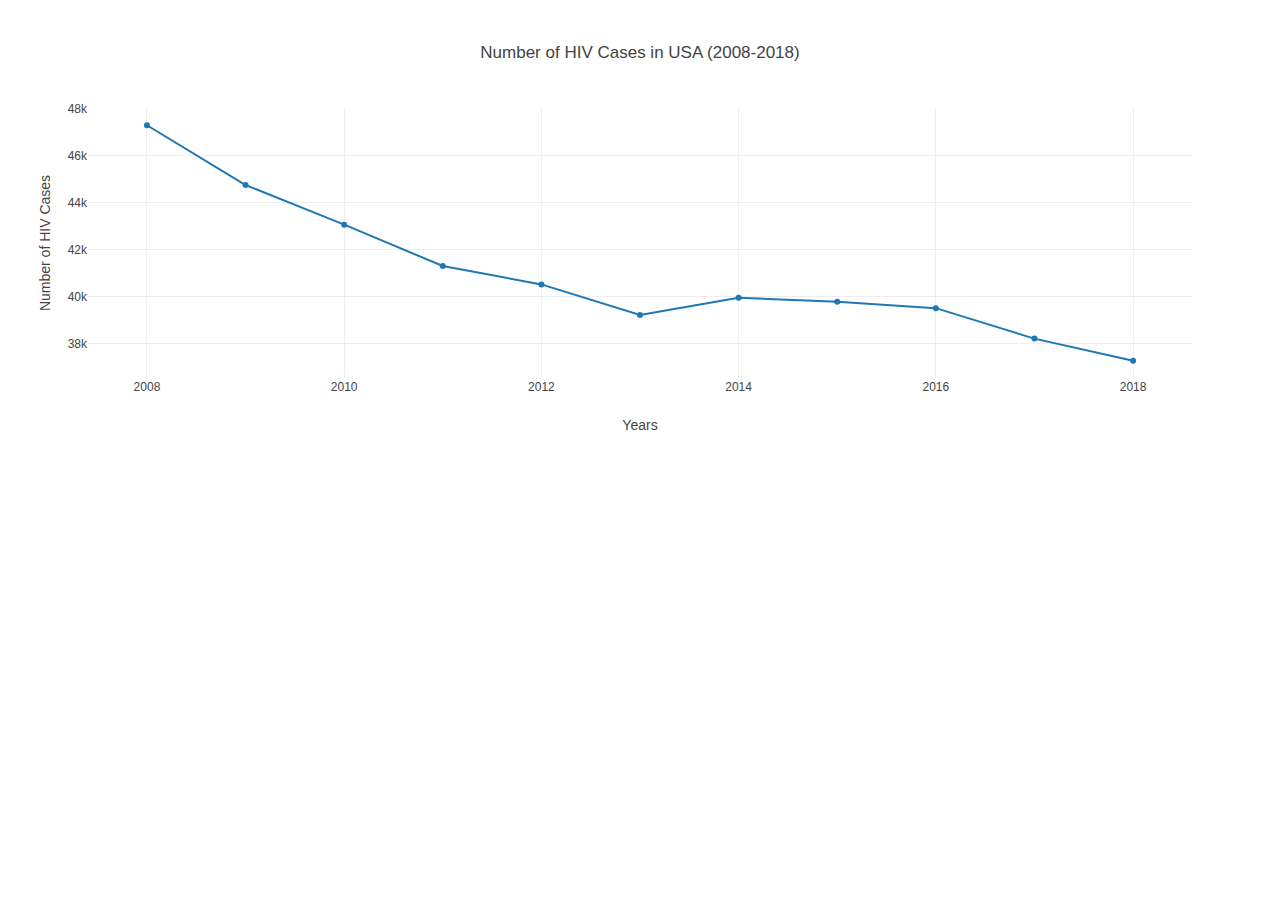
<file: data/Line Graph final/index.html>
<!DOCTYPE html>
<html lang="en">
<head>
    <meta charset="UTF-8">
    <meta name="viewport" content="width=device-width, initial-scale=1.0">
    <meta http-equiv="X-UA-Compatible" content="ie=edge">
    <title>US HIV Cases 2008-2018</title>
    <script src="plotly-latest.min.js"></script>
</head>

<body>
    <div id="plot"></div>
    <script src="LineGraph_USHIV.js"></script>
</body>
</html>
</file>
